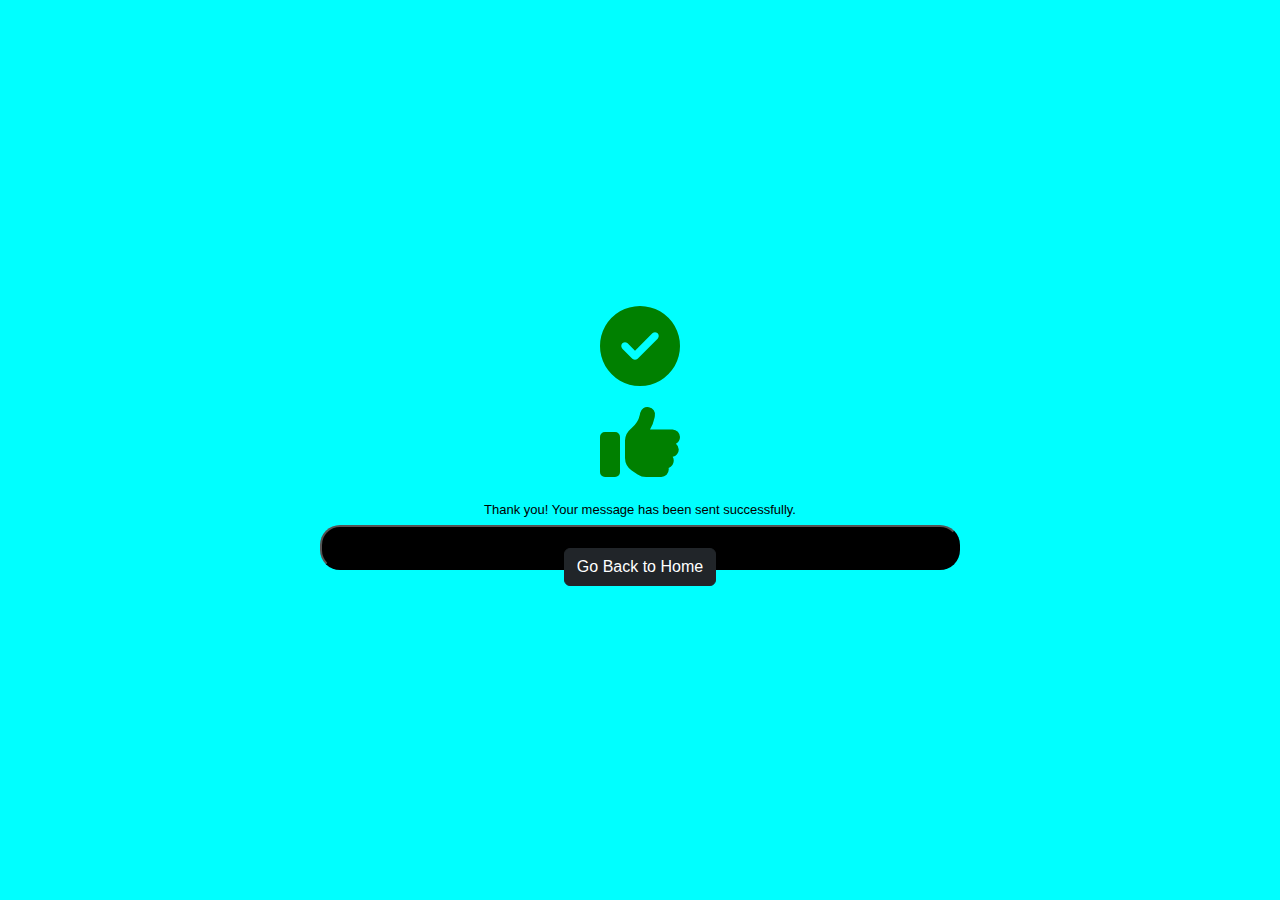
<file: suc.html>
<!DOCTYPE html>
<html lang="en">
<head>
<meta charset="UTF-8">
<meta name="viewport" content="width=device-width, initial-scale=1.0">
<title>Message Sent</title>
<link href="https://cdn.jsdelivr.net/npm/bootstrap@5.3.2/dist/css/bootstrap.min.css" rel="stylesheet">
<link rel="stylesheet" href="https://cdnjs.cloudflare.com/ajax/libs/font-awesome/6.4.0/css/all.min.css"/>
<style>
/*     
  // Your web app's Firebase configuration
  // For Firebase JS SDK v7.20.0 and later, measurementId is optional
  const firebaseConfig = {
    apiKey: "AIzaSyB71lE5b-hgPkjqwPriW1MvUOxgKv4mTOQ",
    authDomain: "amtech-contact2025.firebaseapp.com",
    projectId: "amtech-contact2025",
    storageBucket: "amtech-contact2025.firebasestorage.app",
    messagingSenderId: "950058785999",
    appId: "1:950058785999:web:ad4106d8eec7e77b90ebba",
    measurementId: "G-HN3PFBPZQT"
  }; */


  body {
    background-color: aqua;
    display: flex;
    justify-content: center;
    align-items: center;
    height: 100vh;
    flex-direction: column;
    font-family: Arial, sans-serif;
  }
  .success-icon {
    font-size: 80px;
    color: green;
    margin-bottom: 20px;
  }
  h1 {
    font-size: small;
    color: black;
  }
  a.btn-home {
    margin-top: 20px;
  }
button a{
  text-decoration: none;
  color: white;
}
  button{
    width: 50%;
  background-color: black;
  border-radius: 20px;
  height: 5%;
  transition: .5s;
  }

</style>
</head>
<body>
  <i class="fas fa-check-circle success-icon"><p></p>👍 </i>
  <h1>Thank you! Your message has been sent successfully.</h1>
 <button> <a href="index.html" class="btn btn-dark btn-home">Go Back to Home</a></button>
</body>
</html>
>
</file>
